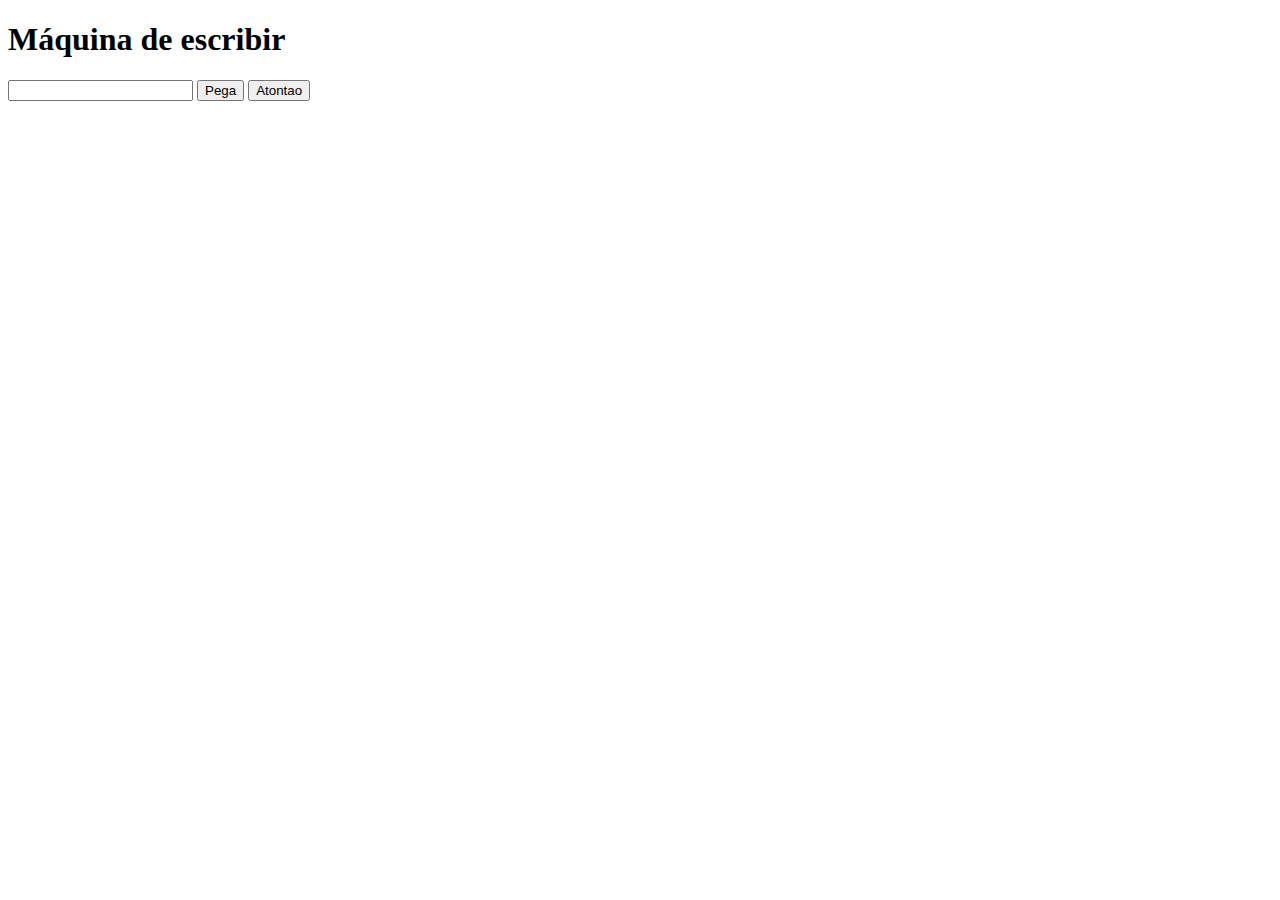
<file: index.html>
<!DOCTYPE html>
<html lang="en">
    <head>
        <meta charset="UTF-8">
        <meta http-equiv="X-UA-Compatible" content="IE=edge">
        <meta name="viewport" content="width=device-width, initial-scale=1.0">
        <title>Mi primer html dinámico</title>
    </head>
    <body>
        <h1>Máquina de escribir</h1>
        <input type="text" name="entrada" id="entrada">
        <button class="boton">Pega</button>
        <button class="boton">Atontao</button>

        <div id="folio">     </div>
        <script src="funciones1.js"></script>
    </body>
</html>
</file>
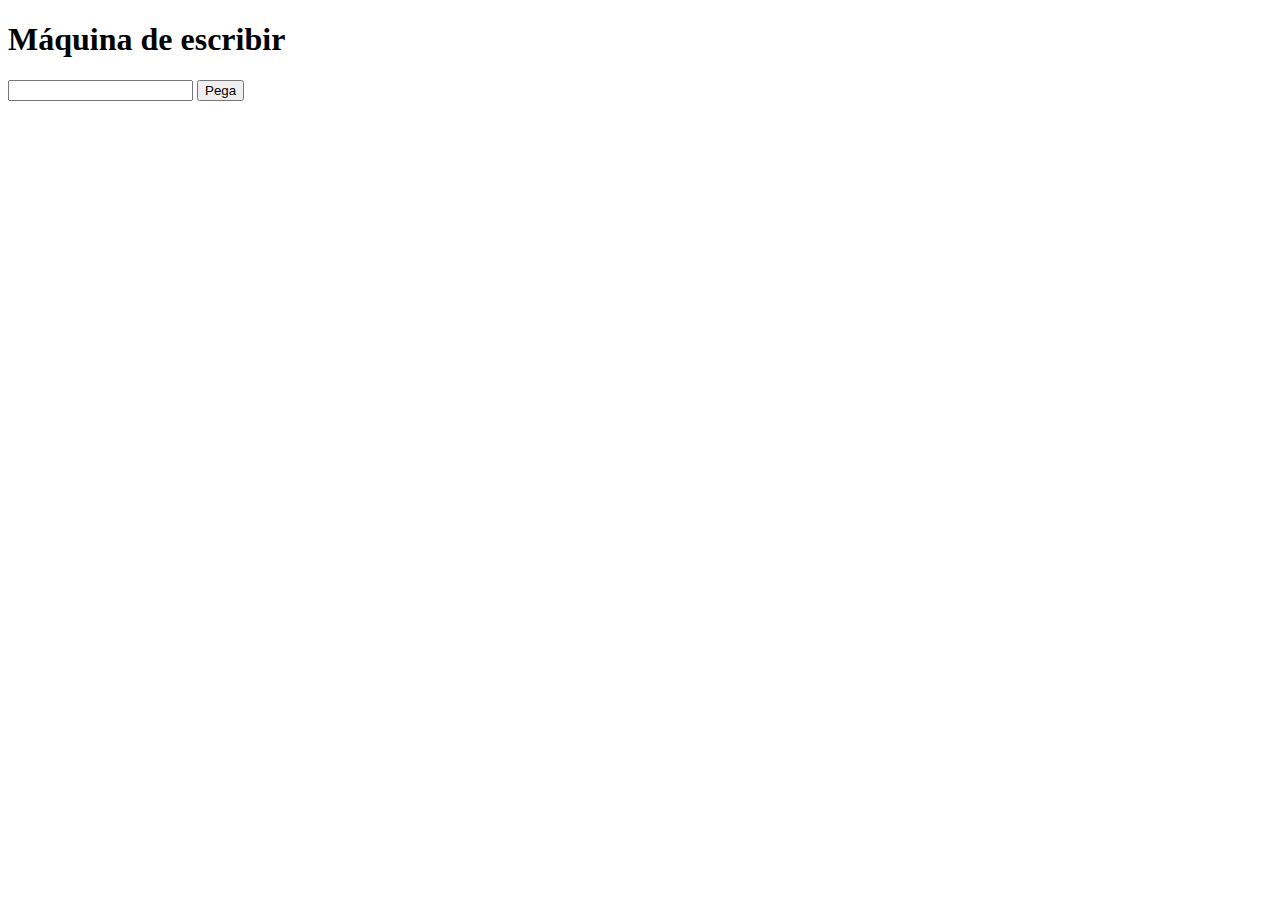
<file: 2.html>
<!DOCTYPE html>
<html lang="en">
    <head>
        <meta charset="UTF-8">
        <meta http-equiv="X-UA-Compatible" content="IE=edge">
        <meta name="viewport" content="width=device-width, initial-scale=1.0">
        <title>Mi primer html dinámico</title>
    </head>
    <body>
        <h1>Máquina de escribir</h1>
        <input type="text" name="entrada" id="entrada">
        <button id="btn-aceptar" >Pega</button>
        

        <div id="folio">     </div>
        <script src="funciones.js"></script>
    </body>
</html>
</file>
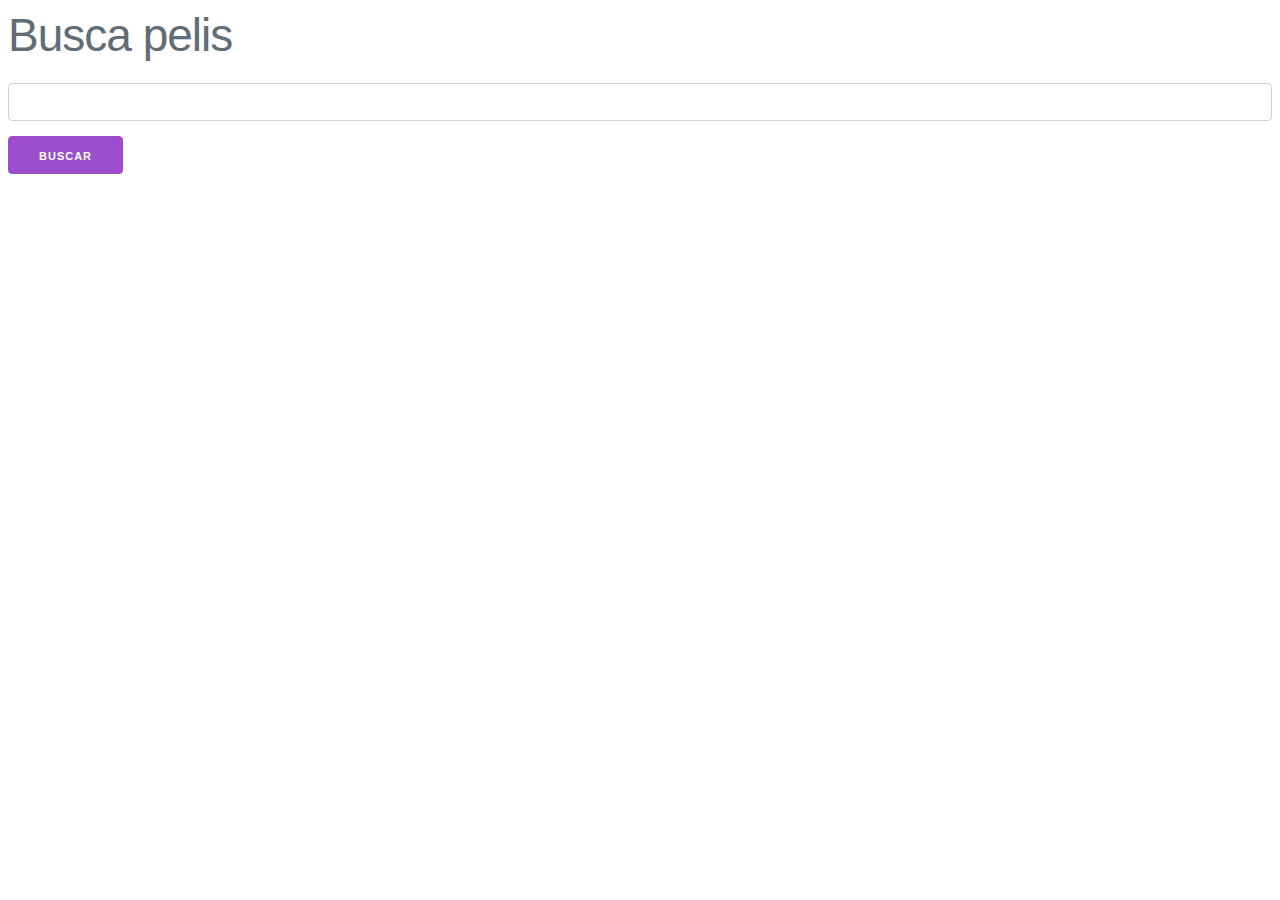
<file: pelis.html>
<!DOCTYPE html>
<html lang="en">
<head>
    <meta charset="UTF-8">
    <meta http-equiv="X-UA-Compatible" content="IE=edge">
    <meta name="viewport" content="width=device-width, initial-scale=1.0">
    <title>Buscador de películas</title>
    <link rel="stylesheet" href="/css/milligram.css">
    <link rel="stylesheet" href="/css/styles.css">
</head>
<body>
    <h1>Busca pelis</h1>
    <input type="text" name="entrada" id="entrada">
    <button id="buscar">Buscar</button>
    <div id="folio"></div>
    <script src="pelis.js"></script>
</body>
</html>
</file>
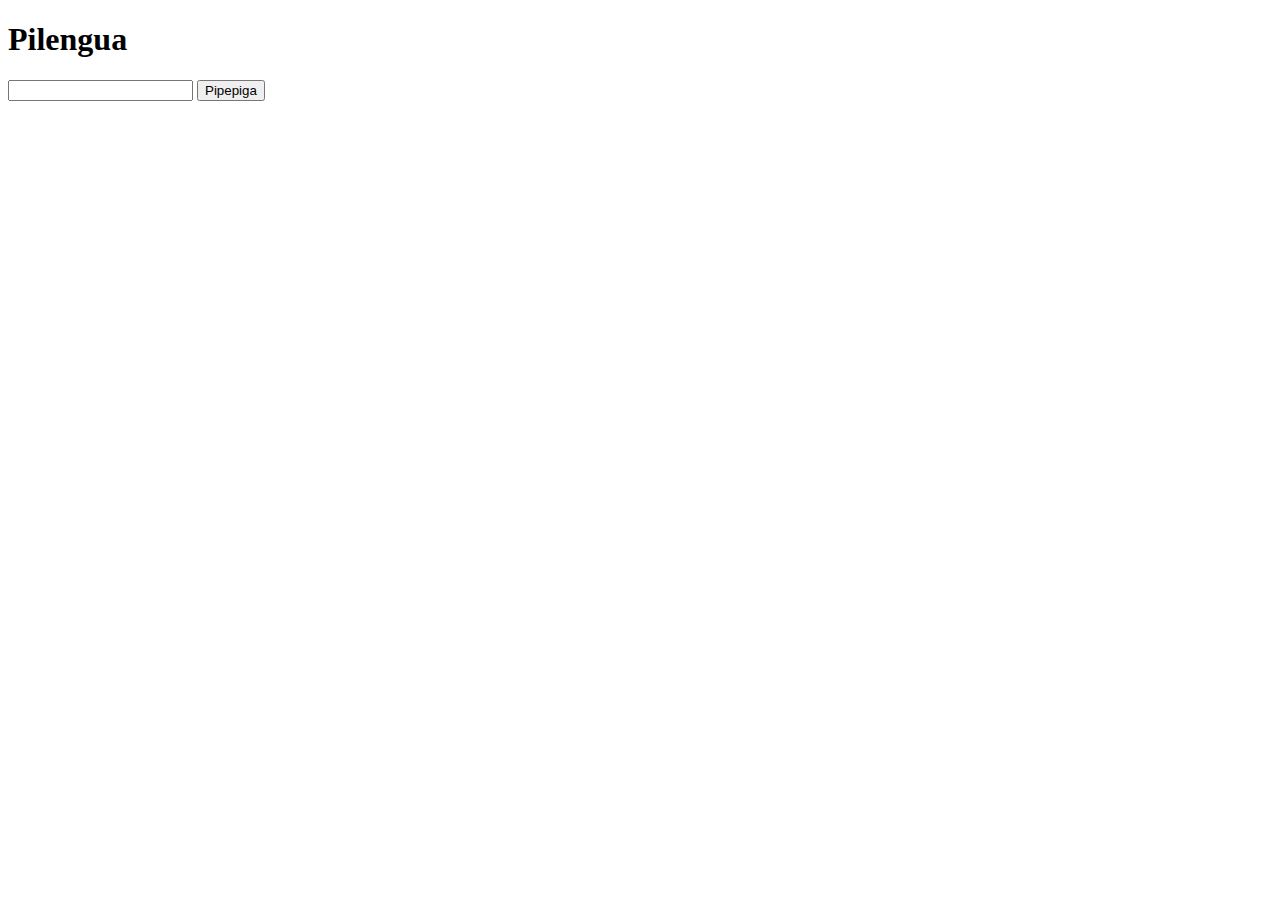
<file: pilengua.html>
<!DOCTYPE html>
<html lang="en">
    <head>
        <meta charset="UTF-8">
        <meta http-equiv="X-UA-Compatible" content="IE=edge">
        <meta name="viewport" content="width=device-width, initial-scale=1.0">
        <title>pidipime pialpigo</title>
    </head>
    <body>
        <h1>Pilengua</h1>
        <input type="text" name="entrada" id="entrada">
        <button id="btn-aceptar">Pipepiga</button>
        

        <div id="folio"></div>
        <script src="pilengua.js"></script>
    </body>
</html>
</file>
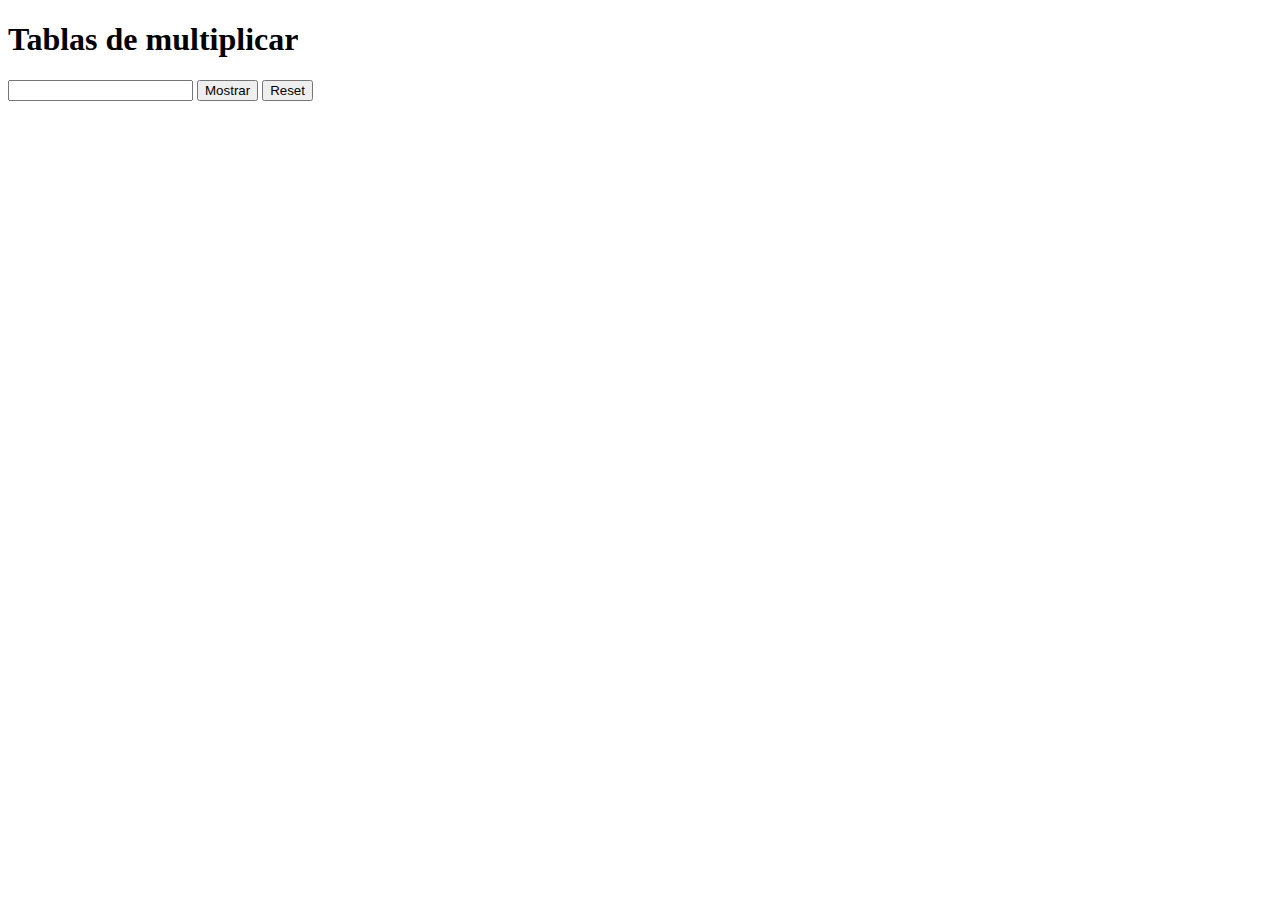
<file: tabla.html>
<!DOCTYPE html>
<html lang="en">
<head>
    <meta charset="UTF-8">
    <meta http-equiv="X-UA-Compatible" content="IE=edge">
    <meta name="viewport" content="width=device-width, initial-scale=1.0">
    <title>Mi segundo html dinámico</title>
</head>
<body>
    <h1>Tablas de multiplicar</h1>
    <input type="text" name="entrada" id="entrada">
        <button id="btn-mostrar">Mostrar</button>
        <button id="btn-borrar">Reset</button>

        <div id="folio"></div>
        <script src="tabla.js"></script>
</body>
</html>
</file>
<file: css/milligram.css>
/*!
  * Milligram v1.4.1
  * https://milligram.io
  *
  * Copyright (c) 2020 CJ Patoilo
  * Licensed under the MIT license
 */

*,
*:after,
*:before {
  box-sizing: inherit;
}

html {
  box-sizing: border-box;
  font-size: 62.5%;
}

body {
  color: #606c76;
  font-family: 'Roboto', 'Helvetica Neue', 'Helvetica', 'Arial', sans-serif;
  font-size: 1.6em;
  font-weight: 300;
  letter-spacing: .01em;
  line-height: 1.6;
}

blockquote {
  border-left: 0.3rem solid #d1d1d1;
  margin-left: 0;
  margin-right: 0;
  padding: 1rem 1.5rem;
}

blockquote *:last-child {
  margin-bottom: 0;
}

.button,
button,
input[type='button'],
input[type='reset'],
input[type='submit'] {
  background-color: #9b4dca;
  border: 0.1rem solid #9b4dca;
  border-radius: .4rem;
  color: #fff;
  cursor: pointer;
  display: inline-block;
  font-size: 1.1rem;
  font-weight: 700;
  height: 3.8rem;
  letter-spacing: .1rem;
  line-height: 3.8rem;
  padding: 0 3.0rem;
  text-align: center;
  text-decoration: none;
  text-transform: uppercase;
  white-space: nowrap;
}

.button:focus, .button:hover,
button:focus,
button:hover,
input[type='button']:focus,
input[type='button']:hover,
input[type='reset']:focus,
input[type='reset']:hover,
input[type='submit']:focus,
input[type='submit']:hover {
  background-color: #606c76;
  border-color: #606c76;
  color: #fff;
  outline: 0;
}

.button[disabled],
button[disabled],
input[type='button'][disabled],
input[type='reset'][disabled],
input[type='submit'][disabled] {
  cursor: default;
  opacity: .5;
}

.button[disabled]:focus, .button[disabled]:hover,
button[disabled]:focus,
button[disabled]:hover,
input[type='button'][disabled]:focus,
input[type='button'][disabled]:hover,
input[type='reset'][disabled]:focus,
input[type='reset'][disabled]:hover,
input[type='submit'][disabled]:focus,
input[type='submit'][disabled]:hover {
  background-color: #9b4dca;
  border-color: #9b4dca;
}

.button.button-outline,
button.button-outline,
input[type='button'].button-outline,
input[type='reset'].button-outline,
input[type='submit'].button-outline {
  background-color: transparent;
  color: #9b4dca;
}

.button.button-outline:focus, .button.button-outline:hover,
button.button-outline:focus,
button.button-outline:hover,
input[type='button'].button-outline:focus,
input[type='button'].button-outline:hover,
input[type='reset'].button-outline:focus,
input[type='reset'].button-outline:hover,
input[type='submit'].button-outline:focus,
input[type='submit'].button-outline:hover {
  background-color: transparent;
  border-color: #606c76;
  color: #606c76;
}

.button.button-outline[disabled]:focus, .button.button-outline[disabled]:hover,
button.button-outline[disabled]:focus,
button.button-outline[disabled]:hover,
input[type='button'].button-outline[disabled]:focus,
input[type='button'].button-outline[disabled]:hover,
input[type='reset'].button-outline[disabled]:focus,
input[type='reset'].button-outline[disabled]:hover,
input[type='submit'].button-outline[disabled]:focus,
input[type='submit'].button-outline[disabled]:hover {
  border-color: inherit;
  color: #9b4dca;
}

.button.button-clear,
button.button-clear,
input[type='button'].button-clear,
input[type='reset'].button-clear,
input[type='submit'].button-clear {
  background-color: transparent;
  border-color: transparent;
  color: #9b4dca;
}

.button.button-clear:focus, .button.button-clear:hover,
button.button-clear:focus,
button.button-clear:hover,
input[type='button'].button-clear:focus,
input[type='button'].button-clear:hover,
input[type='reset'].button-clear:focus,
input[type='reset'].button-clear:hover,
input[type='submit'].button-clear:focus,
input[type='submit'].button-clear:hover {
  background-color: transparent;
  border-color: transparent;
  color: #606c76;
}

.button.button-clear[disabled]:focus, .button.button-clear[disabled]:hover,
button.button-clear[disabled]:focus,
button.button-clear[disabled]:hover,
input[type='button'].button-clear[disabled]:focus,
input[type='button'].button-clear[disabled]:hover,
input[type='reset'].button-clear[disabled]:focus,
input[type='reset'].button-clear[disabled]:hover,
input[type='submit'].button-clear[disabled]:focus,
input[type='submit'].button-clear[disabled]:hover {
  color: #9b4dca;
}

code {
  background: #f4f5f6;
  border-radius: .4rem;
  font-size: 86%;
  margin: 0 .2rem;
  padding: .2rem .5rem;
  white-space: nowrap;
}

pre {
  background: #f4f5f6;
  border-left: 0.3rem solid #9b4dca;
  overflow-y: hidden;
}

pre > code {
  border-radius: 0;
  display: block;
  padding: 1rem 1.5rem;
  white-space: pre;
}

hr {
  border: 0;
  border-top: 0.1rem solid #f4f5f6;
  margin: 3.0rem 0;
}

input[type='color'],
input[type='date'],
input[type='datetime'],
input[type='datetime-local'],
input[type='email'],
input[type='month'],
input[type='number'],
input[type='password'],
input[type='search'],
input[type='tel'],
input[type='text'],
input[type='url'],
input[type='week'],
input:not([type]),
textarea,
select {
  -webkit-appearance: none;
  background-color: transparent;
  border: 0.1rem solid #d1d1d1;
  border-radius: .4rem;
  box-shadow: none;
  box-sizing: inherit;
  height: 3.8rem;
  padding: .6rem 1.0rem .7rem;
  width: 100%;
}

input[type='color']:focus,
input[type='date']:focus,
input[type='datetime']:focus,
input[type='datetime-local']:focus,
input[type='email']:focus,
input[type='month']:focus,
input[type='number']:focus,
input[type='password']:focus,
input[type='search']:focus,
input[type='tel']:focus,
input[type='text']:focus,
input[type='url']:focus,
input[type='week']:focus,
input:not([type]):focus,
textarea:focus,
select:focus {
  border-color: #9b4dca;
  outline: 0;
}

select {
  background: url('data:image/svg+xml;utf8,<svg xmlns="http://www.w3.org/2000/svg" viewBox="0 0 30 8" width="30"><path fill="%23d1d1d1" d="M0,0l6,8l6-8"/></svg>') center right no-repeat;
  padding-right: 3.0rem;
}

select:focus {
  background-image: url('data:image/svg+xml;utf8,<svg xmlns="http://www.w3.org/2000/svg" viewBox="0 0 30 8" width="30"><path fill="%239b4dca" d="M0,0l6,8l6-8"/></svg>');
}

select[multiple] {
  background: none;
  height: auto;
}

textarea {
  min-height: 6.5rem;
}

label,
legend {
  display: block;
  font-size: 1.6rem;
  font-weight: 700;
  margin-bottom: .5rem;
}

fieldset {
  border-width: 0;
  padding: 0;
}

input[type='checkbox'],
input[type='radio'] {
  display: inline;
}

.label-inline {
  display: inline-block;
  font-weight: normal;
  margin-left: .5rem;
}

.container {
  margin: 0 auto;
  max-width: 112.0rem;
  padding: 0 2.0rem;
  position: relative;
  width: 100%;
}

.row {
  display: flex;
  flex-direction: column;
  padding: 0;
  width: 100%;
}

.row.row-no-padding {
  padding: 0;
}

.row.row-no-padding > .column {
  padding: 0;
}

.row.row-wrap {
  flex-wrap: wrap;
}

.row.row-top {
  align-items: flex-start;
}

.row.row-bottom {
  align-items: flex-end;
}

.row.row-center {
  align-items: center;
}

.row.row-stretch {
  align-items: stretch;
}

.row.row-baseline {
  align-items: baseline;
}

.row .column {
  display: block;
  flex: 1 1 auto;
  margin-left: 0;
  max-width: 100%;
  width: 100%;
}

.row .column.column-offset-10 {
  margin-left: 10%;
}

.row .column.column-offset-20 {
  margin-left: 20%;
}

.row .column.column-offset-25 {
  margin-left: 25%;
}

.row .column.column-offset-33, .row .column.column-offset-34 {
  margin-left: 33.3333%;
}

.row .column.column-offset-40 {
  margin-left: 40%;
}

.row .column.column-offset-50 {
  margin-left: 50%;
}

.row .column.column-offset-60 {
  margin-left: 60%;
}

.row .column.column-offset-66, .row .column.column-offset-67 {
  margin-left: 66.6666%;
}

.row .column.column-offset-75 {
  margin-left: 75%;
}

.row .column.column-offset-80 {
  margin-left: 80%;
}

.row .column.column-offset-90 {
  margin-left: 90%;
}

.row .column.column-10 {
  flex: 0 0 10%;
  max-width: 10%;
}

.row .column.column-20 {
  flex: 0 0 20%;
  max-width: 20%;
}

.row .column.column-25 {
  flex: 0 0 25%;
  max-width: 25%;
}

.row .column.column-33, .row .column.column-34 {
  flex: 0 0 33.3333%;
  max-width: 33.3333%;
}

.row .column.column-40 {
  flex: 0 0 40%;
  max-width: 40%;
}

.row .column.column-50 {
  flex: 0 0 50%;
  max-width: 50%;
}

.row .column.column-60 {
  flex: 0 0 60%;
  max-width: 60%;
}

.row .column.column-66, .row .column.column-67 {
  flex: 0 0 66.6666%;
  max-width: 66.6666%;
}

.row .column.column-75 {
  flex: 0 0 75%;
  max-width: 75%;
}

.row .column.column-80 {
  flex: 0 0 80%;
  max-width: 80%;
}

.row .column.column-90 {
  flex: 0 0 90%;
  max-width: 90%;
}

.row .column .column-top {
  align-self: flex-start;
}

.row .column .column-bottom {
  align-self: flex-end;
}

.row .column .column-center {
  align-self: center;
}

@media (min-width: 40rem) {
  .row {
    flex-direction: row;
    margin-left: -1.0rem;
    width: calc(100% + 2.0rem);
  }
  .row .column {
    margin-bottom: inherit;
    padding: 0 1.0rem;
  }
}

a {
  color: #9b4dca;
  text-decoration: none;
}

a:focus, a:hover {
  color: #606c76;
}

dl,
ol,
ul {
  list-style: none;
  margin-top: 0;
  padding-left: 0;
}

dl dl,
dl ol,
dl ul,
ol dl,
ol ol,
ol ul,
ul dl,
ul ol,
ul ul {
  font-size: 90%;
  margin: 1.5rem 0 1.5rem 3.0rem;
}

ol {
  list-style: decimal inside;
}

ul {
  list-style: circle inside;
}

.button,
button,
dd,
dt,
li {
  margin-bottom: 1.0rem;
}

fieldset,
input,
select,
textarea {
  margin-bottom: 1.5rem;
}

blockquote,
dl,
figure,
form,
ol,
p,
pre,
table,
ul {
  margin-bottom: 2.5rem;
}

table {
  border-spacing: 0;
  display: block;
  overflow-x: auto;
  text-align: left;
  width: 100%;
}

td,
th {
  border-bottom: 0.1rem solid #e1e1e1;
  padding: 1.2rem 1.5rem;
}

td:first-child,
th:first-child {
  padding-left: 0;
}

td:last-child,
th:last-child {
  padding-right: 0;
}

@media (min-width: 40rem) {
  table {
    display: table;
    overflow-x: initial;
  }
}

b,
strong {
  font-weight: bold;
}

p {
  margin-top: 0;
}

h1,
h2,
h3,
h4,
h5,
h6 {
  font-weight: 300;
  letter-spacing: -.1rem;
  margin-bottom: 2.0rem;
  margin-top: 0;
}

h1 {
  font-size: 4.6rem;
  line-height: 1.2;
}

h2 {
  font-size: 3.6rem;
  line-height: 1.25;
}

h3 {
  font-size: 2.8rem;
  line-height: 1.3;
}

h4 {
  font-size: 2.2rem;
  letter-spacing: -.08rem;
  line-height: 1.35;
}

h5 {
  font-size: 1.8rem;
  letter-spacing: -.05rem;
  line-height: 1.5;
}

h6 {
  font-size: 1.6rem;
  letter-spacing: 0;
  line-height: 1.4;
}

img {
  max-width: 100%;
}

.clearfix:after {
  clear: both;
  content: ' ';
  display: table;
}

.float-left {
  float: left;
}

.float-right {
  float: right;
}

/*# sourceMappingURL=milligram.css.map */
</file>
<file: css/styles.css>
#folio {
    display: flex;
    flex-direction: row;
    flex-wrap: wrap;
}

.pelicula {
    border: 1px solid #606c76;
    width: calc(33% - 16px);
    display: flex;
    flex-direction: column;
    align-items: center;
    padding: 8px;
    margin: 8px;
    
}

.pelicula img {
    width: 150px;
}
</file>
